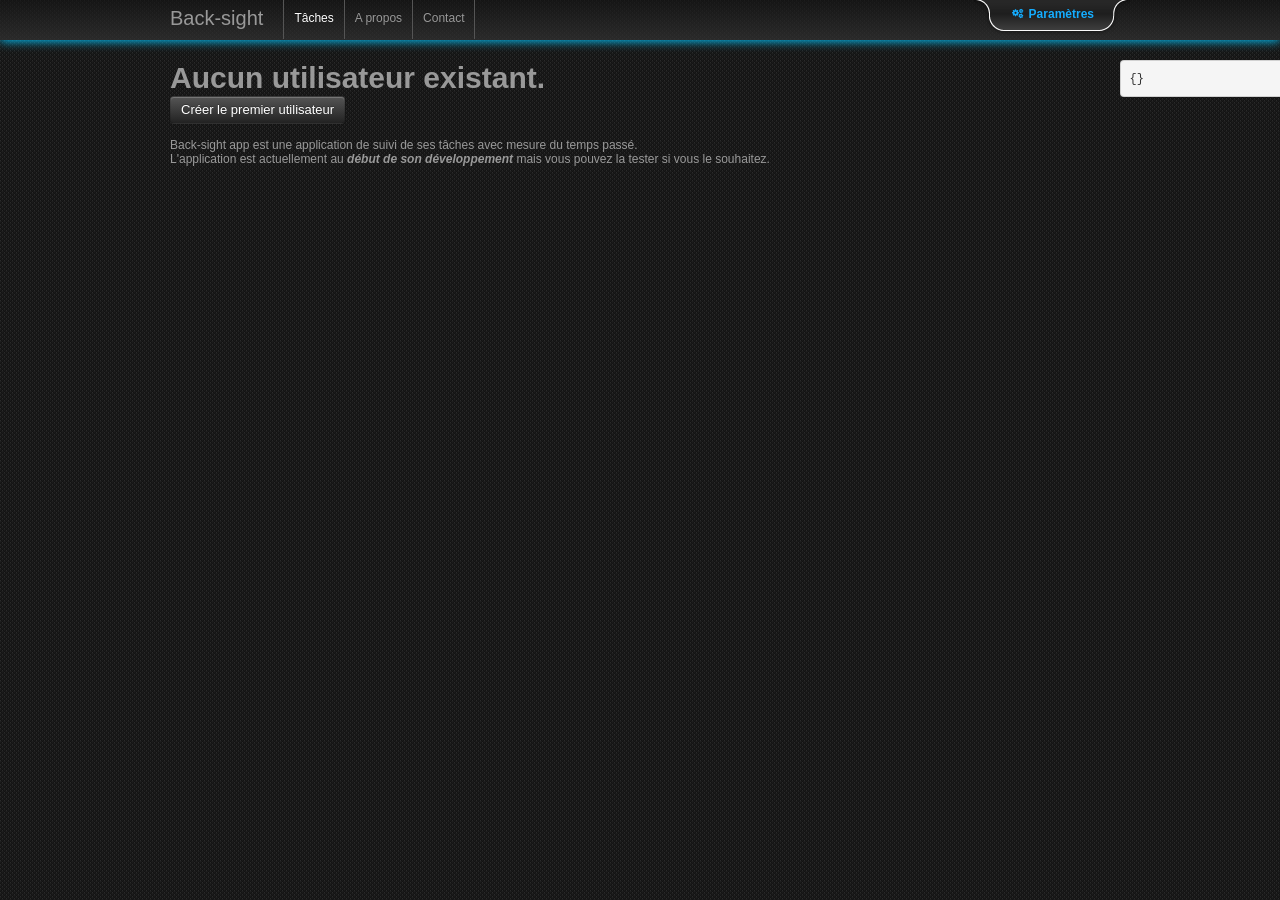
<file: index.html>
<!doctype html>
<!--[if lt IE 7]> <html class="no-js lt-ie9 lt-ie8 lt-ie7" lang="en"> <![endif]-->
<!--[if IE 7]>    <html class="no-js lt-ie9 lt-ie8" lang="en"> <![endif]-->
<!--[if IE 8]>    <html class="no-js lt-ie9" lang="en"> <![endif]-->
<!--[if gt IE 8]><!--> <html class="no-js" lang="en"> <!--<![endif]-->
<head>
	<meta charset="utf-8">
	<meta http-equiv="X-UA-Compatible" content="IE=edge,chrome=1">

	<title>Back-sight app</title>
	<meta name="description" content="">
	<meta name="author" content="">

	<meta name="viewport" content="width=device-width">

	<link rel="stylesheet" href="css/bootstrap.min.css">
	<!-- <link rel="stylesheet" href="css/bootstrap-responsive.min.css"> -->
	<link rel="stylesheet" href="css/font-awesome.css">
	<link rel="stylesheet" href="css/bootstrap-override.css">
	<style>
	.page-content {
    margin-top: 20px;
	  margin-bottom: 40px;
	}
  .pre-modelview-container {
    width: 150px;
    overflow: hidden;
    position: absolute;
    top: 60px;
    right: 0px;
    z-index: 10000;
    padding-right: 10px;
  }
  .pre-modelview-container:hover, .pre-modelview  {
    width: 750px;
  }
  </style>
	<link rel="stylesheet" href="css/global.css">
	<link rel="stylesheet" href="css/settings.css">
	<link rel="stylesheet" href="css/omnibox.css">
	<link rel="stylesheet" href="css/task-list.css">
	<link rel="stylesheet" href="css/spinner.css">
	<link rel="stylesheet" href="css/tests.css">
	<link rel="stylesheet" href="css/style.css">

	<script data-main="js/main" src="js/require.min.js"></script>
	<script src="js/libs/modernizr-2.5.3-respond-1.1.0.min.js"></script>
</head>
<body>
    <!-- navbar -->
    <div class="navbar navbar-fixed-top">
      <div class="navbar-inner">
        <div class="container">
          <a class="brand" href="#">Back-sight</a>
          <div class="nav-collapse">
            <ul class="nav">
              <li class="active"><a href="#">Tâches<small>go app</small></a></li>
              <li><a href="#about">A propos<small>go à propos</small></a></li>
              <li><a href="#contact">Contact<small>go contact</small></a></li>
            </ul>
          </div>
        </div>
      </div>
    </div>
    
    <!-- settings panel -->
    <div id="settings-top-panel" class="widgetBlock js-top-panel" data-widget-name="settings-panel">
      <div class="panel">
        <div class="container">
          <div class="left">
            <h1>Back-sight app</h1>
            <h2>Suivre et analyser vos activités</h2>		
            <p>Back-sight vous permet d'enregistrer et d'indiquer le temps passé sur vos différentes occupations.</p>
            <p>L'ensemble des données sont enregistrées en local dans le navigateur.</p>
            <p>Cela permet à la fois une utilisation hors-ligne et rapide et vous garanti une maitrise de vos données.</p>
            <p>Pour une utilisation depuis plusieurs ordinateurs et pour plus de sécurité, vous pouvez synchroniser les données, soit sur le serveur back-sight soit sur votre propre serveur.</p>
          </div>
          <div class="left">
            <div>
              <h1>Créer un utilisateur</h1>
              <input type="text" data-bind="value: addUserField, valueUpdate: 'afterkeydown', enterKey: addUser" class="js-create-user" placeholder="nouvel utilisateur..."><br/>
              <button data-bind="click: addUser" class="btn btn-inverse">créer</button>
            </div>
            <div data-bind="if: curUsername() && users() && users().length > 0, visible: curUsername() && users() && users().length > 0" style="display: none;">
              <h1>Changer d'utilisateur</h1>
              <select data-bind="options: users, value: curUsername"></select><br/>
              <button data-bind="click: deleteCurUser" class="btn btn-inverse">supprimer cet utilisateur</button><br/>
              <br/>
            </div>
          </div>
          <!-- NO SYNC HERE !
          <div data-bind="if: curUser()">
            <div class="left right">		
              <h1>Synchroniser les données de <span data-bind="text: curUser()" style="white-space : pre;"></span></h1>
              <p data-bind="if: !curUser().sync() || !curUser().syncUrl()" style="color: #BD362F;">Utilisateur non synchronisé !</p>
              <p data-bind="if: curUser().sync() && curUser().syncUrl()">Utilisateur synchronisé.</p>
              <p>Pour activer la synchronisation, entrez l'adresse de synchronisation ici :</p>
              <input type="text" data-bind="value: curUser().syncUrl" placeholder="Adresse de synchronisation"><br/>
              <div data-bind="if: curUser().syncUrl">
                <label for="sync-user"><input type="checkbox" data-bind="checked: curUser().sync" id="sync-user" /> activer la synchronisation</label>
              </div>
              <p>
                L'adresse de synchronisation de back-sight est :<br/>
                <a>http://back-sight.lkws.fr/sync</a>
              </p>
            </div>
          </div>-->
        </div>
      </div>
      <div class="panel-toggle">
        <ul>
          <li class="left">&nbsp;</li>
          <li><a class="js-toggle" href="#"><i class="icon-cogs"></i> Paramètres</a></li>
          <li class="right">&nbsp;</li>
        </ul> 
      </div>
    </div>
    <div style="height: 40px;"></div>

    <!-- page content -->
    <div class="container page-content">
      
      <section id="app" class="widgetBlock" data-widget-name="KO-main">
        <!-- to preview KO viewmodel content -->
        <div class="pre-modelview-container" data-bind="if: debug, visible: debug" style="display: none;"><pre data-bind="json: plainText()" class="pre-modelview"></pre></div>
        
        <div data-bind="if: curUser(), visible: curUser()" style="display: none;">
          <div class="user" style="width: 970px;">
            <div class="form-inline omnibox">
              <input type="text" data-bind="value: omniboxText, valueUpdate: 'afterkeydown', enterKey: omniEval" placeholder="Que faire ?" autofocus>
              <button data-bind="click: omniEval" class="btn btn-inverse js-omnibox-popover">Valider</button>
              <div class="omnibox-action">
                <div data-bind="html: actionToExecute"></div>
              </div>
            </div>
            
            <div data-bind="if: runningTasks() && runningTasks().length > 0">
              <div class="task-list-container black" data-bind="foreach: runningTasks()">
                <div class="task-item">
                  <div class="primary-content">
                    <div class="left">
                      <div title="Tâche est en cours d'exécution" class="glossy-loading"><div class="circle1"></div><div class="circle2"></div></div>
                      <span data-bind="text: name"></span>
                    </div>
                    <div class="right">
                      <span data-bind="text: startPeriod()"></span>
                      <div title="Arrêter cette tâche" class="btn btn-danger btn-stop" data-bind="click: $root.stopTask"></div>
                    </div>
                    <div class="center">
                      <input type="text" class="run-comment" data-bind="value: runComment()" placeholder="Que faites vous ?" />
                    </div>
                    <div class="clearfix"></div>
                  </div>
                </div>
              </div>
            </div>
            <div data-bind="if: waitingTasks() && waitingTasks().length > 0">
              <div class="task-list-container black" data-bind="foreach: waitingTasks()">
                <div class="task-item" data-bind="dblclick: $root.expandTask, css: { expanded: uiState() == 'expanded' }">
                  <div class="primary-content">
                    <div class="left">
                      <i class="icon-play btn-start" title="Démarrer cette tâche" data-bind="click: $root.startTask"></i>
                      <span data-bind="text: name"></span> - <a href="#" data-bind="click: $root.finishTask">terminer</a> - <a href="#" data-bind="click: $root.deleteTask">supprimer</a>
                    </div>
                    <div class="right">
                      <span data-bind="text: totalExec"></span>
                    </div>
                    <div class="clearfix"></div>
                  </div>
                  <div class="row expanded-content">
                    <div class="span4">
                      block 1
                    </div>
                    <div class="span4">
                      block 2
                    </div>
                    <div class="span4 run-list-container" data-bind="foreach: runs()">
                      <div class="run-item" data-bind="visible: comment() && comment().length > 0">
                        <span data-bind="text: toString()"></span>
                      </div>
                    </div>
                  </div>
                </div>
              </div>
            </div>
            <div data-bind="if: doneTasks() && doneTasks().length > 0">
              <div class="task-list-container black" data-bind="foreach: doneTasks()">
                <div class="task-item" data-bind="dblclick: $root.expandTask, css: { expanded: uiState() == 'expanded' }">
                  <div class="primary-content">
                    <div class="left">
                      <i class="icon-download-alt btn-archive" title="Archiver cette tâche" data-bind="click: $root.archiveTask"></i>
                      <span data-bind="text: name"></span> - <a href="#" data-bind="click: $root.deleteTask">supprimer</a>
                    </div>
                    <div class="right">
                      <span data-bind="text: totalExec"></span>
                    </div>
                    <div class="clearfix"></div>
                  </div>
                  <div class="row expanded-content">
                    <div class="span4">
                      block 1
                    </div>
                    <div class="span4">
                      block 2
                    </div>
                    <div class="span4 run-list-container" data-bind="foreach: runs()">
                      <div class="run-item" data-bind="visible: comment() && comment().length > 0">
                        <span data-bind="text: toString()"></span>
                      </div>
                    </div>
                  </div>
                </div>
              </div>
            </div>
            <div data-bind="if: debug, visible: debug" style="display: none;">
              <div data-bind="if: curUser().tasks() && curUser().tasks().length > 0">
                <h2>All tasks :</h2>
                <div class="task-list-container black" data-bind="foreach: curUser().tasks()">
                  <div class="task-item">
                    <div class="primary-content">
                      <div class="left">
                        <i class="icon-remove btn-archive" title="Supprimer cette tâche" data-bind="click: $root.deleteTask"></i>
                        <span data-bind="text: name"></span> (<span data-bind="text: status"></span>)
                      </div>
                      <div class="right">
                        <ul class="dataList">
                          <li><a href="#" title="">email@domain.com</a></li>
                          <li><span class="red">+5488734455</span></li>
                          <li><span class="cNote">friend</span></li>
                        </ul>
                      </div>
                      <div class="clearfix"></div>
                    </div>
                  </div>
                </div>
              </div>
            </div>
          </div>
        </div>
        <div class="row" data-bind="if: !curUser(), visible: !curUser()" style="display: none;">
          <div class="span12">
            <div>
              <h1>Aucun utilisateur existant.</h1>
              <button class="btn btn-inverse js-create-first-user">Créer le premier utilisateur</button>
            </div>
            <br/>
            <p>
              Back-sight app est une application de suivi de ses tâches avec mesure du temps passé.<br/>
              L'application est actuellement au <i><b>début de son développement</b></i> mais vous pouvez la tester si vous le souhaitez.
            </p>
          </div>
        </div>
        
        
      
      </section>
  
    </div> <!-- /container -->
</body>
</html>
</file>
<file: css/global.css>
body {
	background: #161616 url(../img/global/pattern_40.gif) top left repeat;
	font: 12px normal Verdana, Arial, Helvetica, sans-serif;
  color: #999;
	height: 100%;
}
</file>
<file: css/settings.css>
/* sliding panel */
#settings-top-panel {
  position: absolute;   /*Panel will overlap  content */
  /*position: relative;*/   /*Panel will "push" the content down */
  top: 0px;
  width: 100%;
	z-index: 1050;
  text-align: center;
  margin: auto;
}

.panel {
	color: #999999;
	background: #272727;
	overflow: hidden;
	position: relative;
	display: none;
  padding-bottom: 6px;
  background: #272727 url(../img/settings/tab_b2.png) repeat-x bottom;
}

.panel h1 {
	font-size: 1.6em;
	padding: 5px 0 10px;
	margin: 0;
	color: white;
}

.panel h2{
	font-size: 1.2em;
	margin: 0;
	color: white;
	font-family:Arial, Helvetica, sans-serif;
	font-weight:bold;
}

.panel p {
	margin: 5px 0;
	padding: 0;
}

.panel a {
	text-decoration: none;
	color: #15ADFF;
}

.panel a:hover {
	color: white;
}

.panel label {
	float: left;
	padding-top: 8px;
	clear: both;
	width: 280px;
	display: block;
}

.panel .container {
	width: 960px;
	margin: 0 auto;
	padding-top: 15px;
	text-align: left;
	font-size: 0.85em;
}

.panel .left {
	width: 280px;
	float: left;
	padding: 0 15px;
	border-left: 1px solid #333;
}

.panel .right {
	border-right: 1px solid #333;
}

.panel-toggle {
	height: 0px;
	position: relative;
  top: 0;
  z-index: 999;
}

.panel-toggle ul {
	display: block;
	position: absolute;
	right: 150px;
  top: -7px;
  float: right;
  clear: right;
	margin: 0;
	width: auto;
  height: 42px;
	line-height: 42px;
  font-weight: bold;
  font-size: 12px;
	text-align: center;
}

.panel-toggle ul li {
 	text-align: left;
  padding: 0 6px;
	display: block;
	float: left;
	height: 42px;
  line-height: 42px;
  background: url(../img/settings/tab_m.png) repeat-x 0 0;
}

.panel-toggle ul li.left {
  height: 42px;
	width: 30px;
	padding: 0;
	margin: 0;
  display: block;
	float: left;
  background: url(../img/settings/tab_l.png) no-repeat left 0;
}

.panel-toggle ul li.right {
  height: 42px;
	width: 30px;
	padding: 0;
	margin: 0;
  display: block;
	float: left;
  background: url(../img/settings/tab_r.png) no-repeat left 0;
}

.panel-toggle ul li a {
	color: #15ADFF;
}

.panel-toggle ul li a:hover {
	color: white;
  text-decoration: none;
}
</file>
<file: css/omnibox.css>
/* Form wrapper styling */
.omnibox {
  zoom:1;
  width: 850px;
  padding: 20px;
  margin: 5px auto 20px auto;
  background: #444;
  background: rgba(0,0,0,.2);
  border-radius: 10px;
  box-shadow: 0 1px 1px rgba(0,0,0,.4) inset, 0 1px 0 rgba(255,255,255,.2);
}
.omnibox:before, .omnibox:after{
  content:"";
  display:table;
}
.omnibox:after{
  clear:both;
}
 
/* Form text input */
 
.omnibox input {
  width: 730px;
  height: 20px;
  padding: 10px 5px;
  float: left;    
  font: bold 16px 'lucida sans', 'trebuchet MS', 'Tahoma';
  border: 0;
  color: #666;
  background: #bbb;
  border-radius: 3px 0 0 3px;      
}
 
.omnibox input:focus {
  outline: 0;
  background: #fff;
  box-shadow: 0 0 2px rgba(0,0,0,.8) inset;
}
 
.omnibox input::-webkit-input-placeholder {
 color: #777;
 font-weight: normal;
 font-style: italic;
}
 
.omnibox input:-moz-placeholder {
  color: #777;
  font-weight: normal;
  font-style: italic;
}
 
.omnibox input:-ms-input-placeholder {
  color: #777;
  font-weight: normal;
  font-style: italic;
}    
 
/* Form submit button */
.omnibox button {
  overflow: visible;
  position: relative;
  float: right;
  border: 0;
  padding: 0;
  cursor: pointer;
  height: 40px;
  width: 110px;
  font: bold 15px/40px 'lucida sans', 'trebuchet MS', 'Tahoma';
  color: #fff;
  background: #d83c3c;
  border-radius: 0 3px 3px 0;      
  text-shadow: 0 -1px 0 rgba(0, 0 ,0, .3);
}   
   
.omnibox button:hover{     
  background: #e54040;
}   
   
.omnibox button:active,
.omnibox button:focus{   
  background: #c42f2f;
  outline: 0;   
}
 
.omnibox button:before { /* left arrow */
  content: '';
  position: absolute;
  border-width: 8px 8px 8px 0;
  border-style: solid solid solid none;
  border-color: transparent #d83c3c transparent;
  top: 12px;
  left: -6px;
}
 
.omnibox button:hover:before{
  border-right-color: #e54040;
}
 
.omnibox button:focus:before,
.omnibox button:active:before{
  border-right-color: #c42f2f;
}      
 
.omnibox button::-moz-focus-inner { /* remove extra button spacing for Mozilla Firefox */
  border: 0;
  padding: 0;
}

.omnibox .omnibox-action {
  clear: both;
  padding: 1px;
  margin: 0px 10px -21px;
  color: #ccc;
}

.omnibox .omnibox-action div {
  /*white-space : pre;
  overflow: hidden;*/
  height: 17px;
  text-overflow: ellipsis;
  line-height: 18px;
}

.omnibox .omnibox-action .error {
  color: #B94A48;
}
.omnibox .omnibox-action .error:before {
  content: "/!\\ ";
}
</file>
<file: css/task-list.css>
/* Task list, from http://themes.kopyov.com/itsbrain/fixed/dark/contacts.html */

/**************************/
/* global list item style */
/**************************/
.task-list-container {
  display: block;
  color: #D5D5D5;
  font-family: Arial, Helvetica, sans-serif;
  line-height: 20px;
  background: url(../img/task-list/widgetBg.png) repeat;
  clear: both;
  border: 1px solid #272C30;
  border-top: none;
  -moz-border-radius: 3px;
  -webkit-border-radius: 3px;
  -khtml-border-radius: 3px;
  border-radius: 3px;
  box-shadow: inset 0 0 2px #272B2C;
  -moz-box-shadow: inset 0 0 2px #272b2c;
  -webkit-box-shadow: inset 0 0 2px #272B2C;
  -moz-box-shadow: 0 1px 0 #4b4e50;
  -webkit-box-shadow: 0 1px 0 #4B4E50;
  box-shadow: 0 1px 0 #4B4E50;
}

.task-list-container.black {
  background: none;
  border: none;
  -moz-border-radius: none;
  -webkit-border-radius: none;
  -khtml-border-radius: none;
  border-radius: none;
  -moz-box-shadow: none;
  -webkit-box-shadow: none;
  box-shadow: none;
}

.task-list-container .task-item {
  background: url(../img/task-list/linesSep.png) repeat-x 0 0;
  position: relative;
}

.task-list-container.black .task-item {
  background: black;
  background: -moz-linear-gradient(top, #161616 0%, black 100%);
  background: -webkit-linear-gradient(top, #161616 0%, black 100%);
  border-left: 1px solid #111;
  border-top: 1px solid #111;
  border-right: 1px solid #333;
  border-bottom: 1px solid #333;
  color: white;
  border-radius: 3px;
  margin: 0 auto;
}

.task-list-container.black .task-item:hover {
  background: -moz-linear-gradient(top, #202020 0%, #161616 100%);
  background: -webkit-linear-gradient(top, #202020 0%, #161616 100%);
}

/*****************************/
/* style for visible content */
/*****************************/
.task-list-container .task-item .primary-content {
  position: relative;
  padding: 8px;
}

.task-list-container .task-item .primary-content .left {
  float: left
}

.task-list-container .task-item .primary-content .right {
  float: right;
}

.task-list-container .task-item .primary-content .center {
  text-align: center;
}
.task-list-container .task-item input.run-comment {
  margin-top: -2px;
  margin-bottom: 0px;
  padding: 1px 4px;
}

/******************************/
/* style for expanded content */
/******************************/
.task-list-container .task-item.expanded {
  margin: 6px 0px;
}

.task-list-container .task-item .expanded-content {
  padding: 8px 12px;
  display: none;
  -webkit-transition: all .3s;
  -moz-transition: all .3s;
  transition: all .3s;
}
.task-list-container .task-item.expanded .expanded-content {
  display: block;
  -webkit-transition: all .3s;
  -moz-transition: all .3s;
  transition: all .3s;
}

/*******************************/
/* style for Task list buttons */
/*******************************/
.task-list-container .task-item .btn-start {
  display: inline-block;
  background: none;
  color: #15ADFF;
  font-size: 19px;
  width: 18px;
  height: 18px;
  margin: 1px 3px -1px 4px;
  cursor: pointer;
}
.task-list-container .task-item .btn-archive {
  display: inline-block;
  background: none;
  color: #15ADFF;
  font-size: 16px;
  width: 18px;
  height: 18px;
  margin: -2px 4px 0px 3px;
  cursor: pointer;
}
.task-list-container .task-item .btn-stop {
  display: inline-block;
  width: 16px;
  height: 16px;
  margin: 1px;
  padding: 0px;
}

/***********************************/
/* style for dataList in Task list */
/***********************************/
.task-list-container .task-item ul.dataList {
  float: right;
  list-style: none;
  margin: 0;
  padding: 0;
  text-align: right;
  margin-top: -1px;
  font-size: 11px;
}

.task-list-container .task-item ul.dataList  li {
  display: inline-block;
  padding: 0 6px 1px 6px!important;
  border: none!important;
  margin-left: 6px;
}

.task-list-container .task-item ul.dataList .red {
  color: #E0A5A5;
}

.task-list-container .task-item ul.dataList .cNote {
  background: url(../img/task-list/darkBg.png) repeat;
  display: block;
  padding: 0 6px 1px 6px;
  border: 1px solid #24272B;
  color: #878787;
  margin-top: 1px;
  -moz-border-radius: 3px;
  -webkit-border-radius: 3px;
  -khtml-border-radius: 3px;
  border-radius: 3px;
}
</file>
<file: css/spinner.css>
/* from http://www.alessioatzeni.com/blog/css3-loading-animation-loop/ */.glossy-loading {  float: left;  width: 18px;  height: 18px;  margin-right: 10px;  margin-top: 1px;}.glossy-loading div {  background-color: transparent;  border: 2px solid rgba(0, 183, 229, 0.9);  border-top: 2px solid transparent;  border-left: 2px solid transparent;  opacity: .9;  border-radius: 50px;  margin: 0 auto;}.glossy-loading div.circle1 {  box-shadow: 0 0 15px #2187E7;  width: 14px;  height: 14px;  -moz-animation: spin .5s infinite linear;  -webkit-animation: spin .5s infinite linear;}.glossy-loading div.circle2 {  box-shadow: 0 0 5px #2187E7;  width: 6px;  height: 6px;  position: relative;  top: -14px;  -moz-animation: spinoff .5s infinite linear;  -webkit-animation: spinoff .5s infinite linear;}@-moz-keyframes spin {	0% { -moz-transform:rotate(0deg); }	100% { -moz-transform:rotate(360deg); }}@-moz-keyframes spinoff {	0% { -moz-transform:rotate(0deg); }	100% { -moz-transform:rotate(-360deg); }}@-webkit-keyframes spin {	0% { -webkit-transform:rotate(0deg); }	100% { -webkit-transform:rotate(360deg); }}@-webkit-keyframes spinoff {	0% { -webkit-transform:rotate(0deg); }	100% { -webkit-transform:rotate(-360deg); }}.glossy-loading.pulse div {	background-color: rgba(0,0,0,0);  border: 2px solid rgba(0, 183, 229, 0.9);	border-left:2px solid rgba(0,0,0,0);	border-right:2px solid rgba(0,0,0,0);}.glossy-loading.pulse div.circle1 {	-moz-animation:spinPulse 1s infinite ease-in-out;	-webkit-animation:spinPulse 1s infinite linear;}.glossy-loading.pulse div.circle2 {	-moz-animation:spinoffPulse 1s infinite linear;	-webkit-animation:spinoffPulse 1s infinite linear;}@-moz-keyframes spinPulse {	0% { -moz-transform:rotate(160deg); opacity:0; box-shadow:0 0 1px #2187e7;}	50% { -moz-transform:rotate(145deg); opacity:1; }	100% { -moz-transform:rotate(-320deg); opacity:0; }}@-moz-keyframes spinoffPulse {	0% { -moz-transform:rotate(0deg); }	100% { -moz-transform:rotate(360deg);  }}@-webkit-keyframes spinPulse {	0% { -webkit-transform:rotate(160deg); opacity:0; box-shadow:0 0 1px #2187e7; }	50% { -webkit-transform:rotate(145deg); opacity:1;}	100% { -webkit-transform:rotate(-320deg); opacity:0; }}@-webkit-keyframes spinoffPulse {	0% { -webkit-transform:rotate(0deg); }	100% { -webkit-transform:rotate(360deg); }}.glossy-loading.pulse2 div {  background-color: transparent;  border-top: 2px solid transparent;  border-left: 2px solid transparent;  border: 2px solid rgba(0, 183, 229, 0.9);}.glossy-loading.pulse2 div.circle1 {	-moz-animation:spinPulse 1s infinite ease-in-out;	-webkit-animation:spinPulse 1s infinite linear;}.glossy-loading.pulse2 div.circle2 {	-moz-animation:spinoffPulse 1s infinite linear;	-webkit-animation:spinoffPulse 1s infinite linear;}
</file>
<file: css/tests.css>

</file>
<file: css/style.css>
/* ===== Primary Styles ========================================================
   Author:
   ========================================================================== */
</file>
